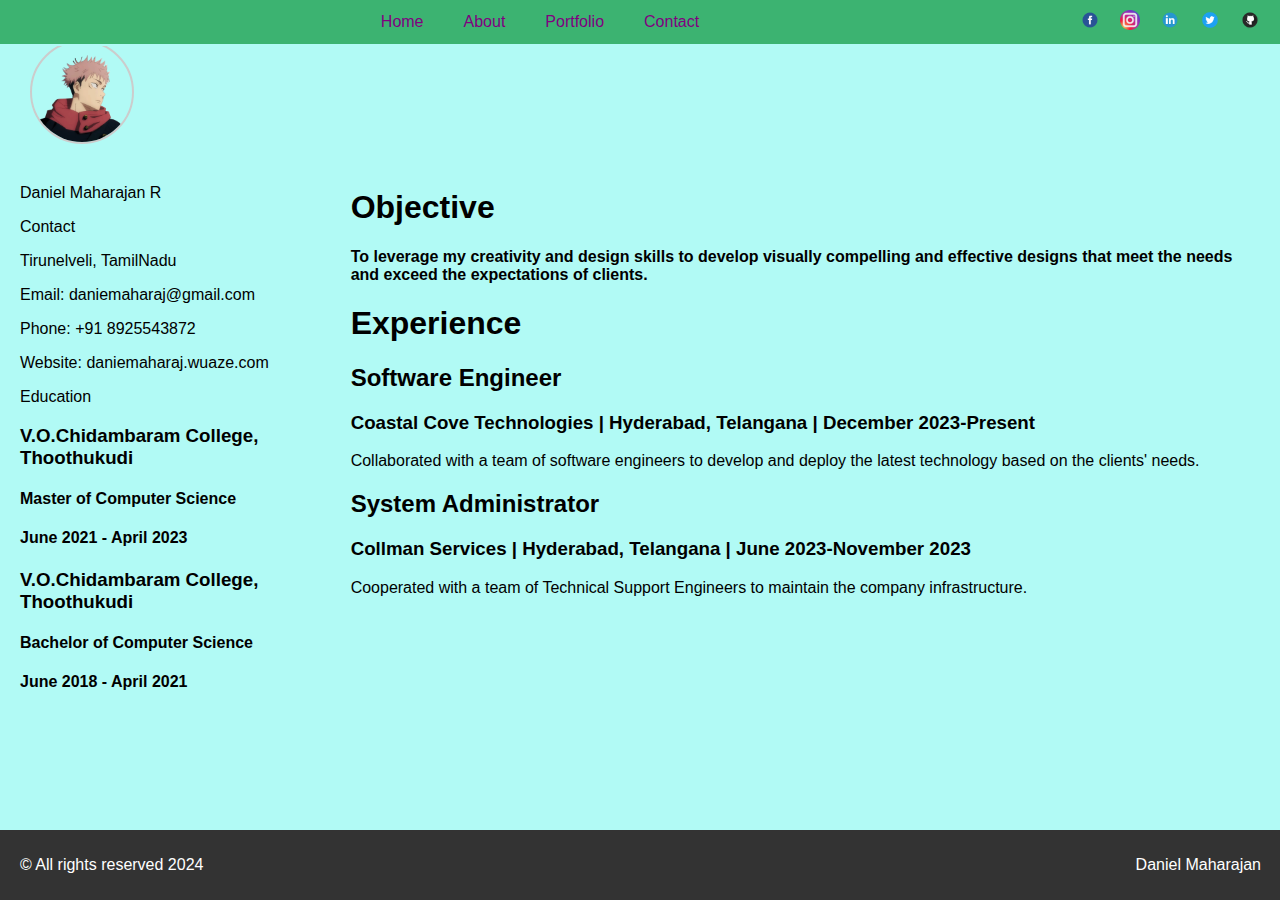
<file: index.html>
<!DOCTYPE html>
<html lang="en">

<head>
    <meta charset="UTF-8">
    <meta name="viewport" content="width=device-width, initial-scale=1.0">
    <title>Daniel Maharajan's Portfolio</title>
    <link rel="stylesheet" href="styles.css">
</head>

<body>
    <!-- Ribbon with center-aligned navigation links and right-aligned social icons -->
    <div class="ribbon">
        <div class="navigation-links">
            <a href="index.html">Home</a>
            <a href="about.html">About</a>
            <a href="portfolio.html">Portfolio</a>
            <a href="contact.html">Contact</a>
        </div>
        <div class="social-icons">
            <a href="https://www.facebook.com"target="_blank"><img src="facebook.png" alt="Facebook"></a>
            <a href="https://www.instagram.com"target="_blank"><img src="instagram.png" alt="Instagram"></a>
            <a href="https://www.linkedin.com/in/danie-maharaj/" target="_blank"><img src="linkedin.png" alt="LinkedIn"></a>
            <a href="https://www.twitter.com"target="_blank"><img src="twitter.png" alt="Twitter"></a>
            <a href="https://github.com/danielmaharajan"target="_blank"><img src="github.png" alt="GitHub"></a>
        </div>
    </div>

    <img id="profile-picture" src="yuji.png" alt="Profile Picture">

    <table cellspacing="0" cellpadding="0">
        <tbody>
            <tr>
                <!-- Left column content -->
                <td>
                    <p>Daniel Maharajan R</p>
                    <!-- Add more personal details as needed -->

                    <p>Contact</p>
                    <p>Tirunelveli, TamilNadu</p>
                    <p>Email: daniemaharaj@gmail.com</p>
                    <p>Phone: +91 8925543872</p>
                    <p>Website: daniemaharaj.wuaze.com</p>

                    <p>Education</p>
                    <ul>
                        <!-- Education details here -->
                        <li>
                            <h3>V.O.Chidambaram College, Thoothukudi</h3>
                            <h4>Master of Computer Science</h4>
                            <h4>June 2021 - April 2023</h4>
                        </li>
                        <li>
                            <h3>V.O.Chidambaram College, Thoothukudi</h3>
                            <h4>Bachelor of Computer Science</h4>
                            <h4>June 2018 - April 2021</h4>
                        </li>
                    </ul>

                </td>

                <!-- Spacer column -->
                <td style="width: 20px;"></td>

                <!-- Right column content -->
                <td>
                    <td>
                        <h1>Objective</h1>
                        <p><strong>To leverage my creativity and design skills to develop visually compelling and effective designs that meet the needs and exceed the expectations of clients.</strong></p>
    
                        <h1>Experience</h1>
                        <h2>Software Engineer</h2>
                        <h3>Coastal Cove Technologies | Hyderabad, Telangana | December 2023-Present</h3>
                        <p>Collaborated with a team of software engineers to develop and deploy the latest technology based on the clients' needs.</p>
    
                        <h2>System Administrator</h2>
                        <h3>Collman Services | Hyderabad, Telangana | June 2023-November 2023</h3>
                        <p>Cooperated with a team of Technical Support Engineers to maintain the company infrastructure.</p>
    <!-- Content of the right column -->
                </td>
            </tr>
        </tbody>
    </table>

    <p>&nbsp;</p>

    <!-- Add this at the end of your body section -->
    <footer>
        <p class="footer-left">&copy; All rights reserved 2024</p>
        <p class="footer-right">Daniel Maharajan</p>
    </footer>   

</body>

</html>
</file>
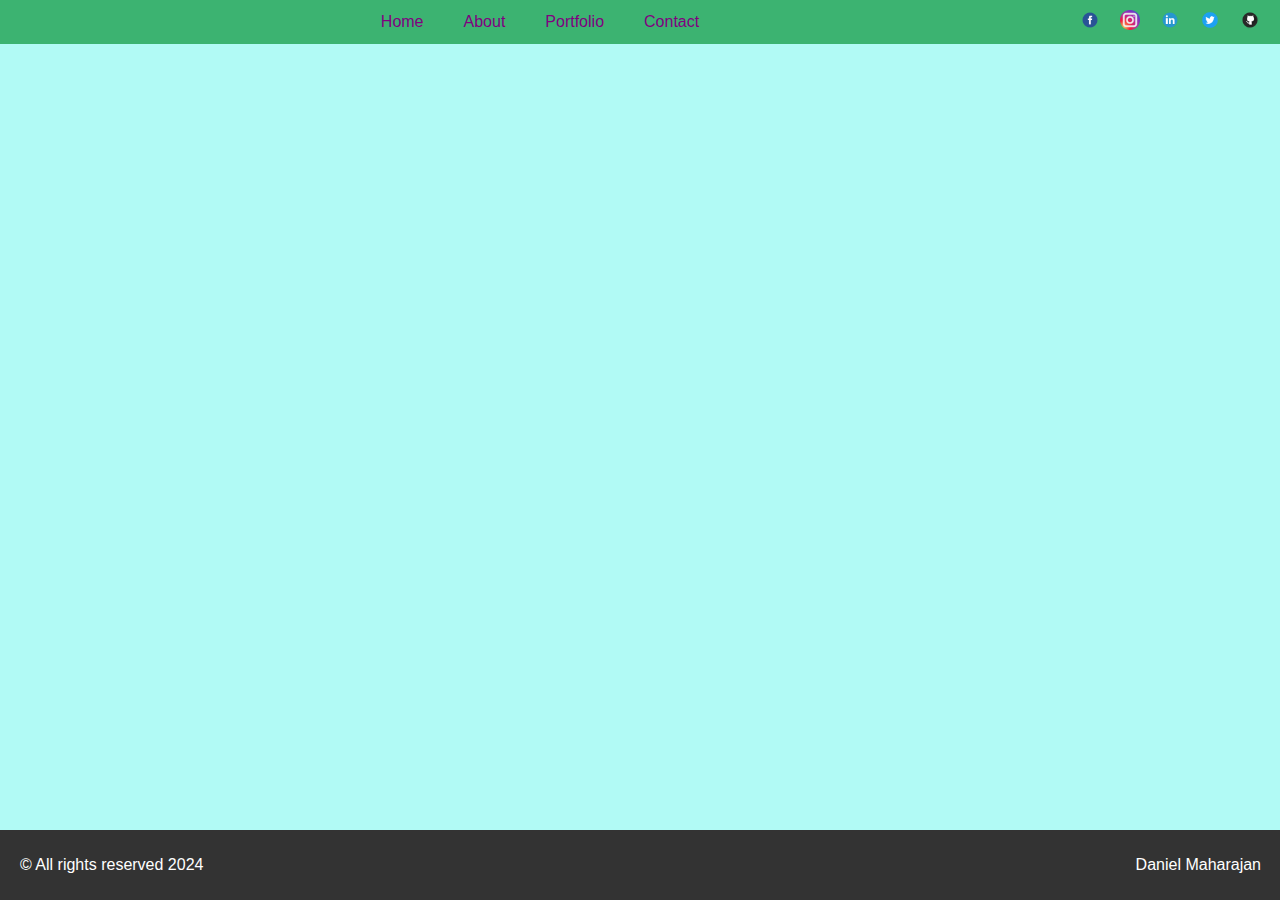
<file: about.html>
<!DOCTYPE html>
<html lang="en-US">

<head>
    <meta name="viewport" content="width=device-width, initial-scale=1.0">
    <meta charset="utf-8">
    <title>About Me | Home</title>
    <link rel="stylesheet" type="text/css" href="styles.css">
</head>

<body>
     <!-- Ribbon with center-aligned navigation links and right-aligned social icons -->
     <div class="ribbon">
        <div class="navigation-links">
            <a href="index.html">Home</a>
            <a href="about.html">About</a>
            <a href="portfolio.html">Portfolio</a>
            <a href="contact.html">Contact</a>
        </div>
        <div class="social-icons">
            <a href="https://www.facebook.com"target="_blank"><img src="facebook.png" alt="Facebook"></a>
            <a href="https://www.instagram.com"target="_blank"><img src="instagram.png" alt="Instagram"></a>
            <a href="https://www.linkedin.com/in/danie-maharaj/" target="_blank"><img src="linkedin.png" alt="LinkedIn"></a>
            <a href="https://www.twitter.com"target="_blank"><img src="twitter.png" alt="Twitter"></a>
            <a href="https://github.com/danielmaharajan"target="_blank"><img src="github.png" alt="GitHub"></a>
        </div>
    </div>
    
    <!-- Your HTML content here -->


    <!-- Add this at the end of your body section -->
<footer>
    <p class="footer-left">&copy; All rights reserved 2024</p>
    <p class="footer-right">Daniel Maharajan</p>
</footer>

</body>

</html>
</file>
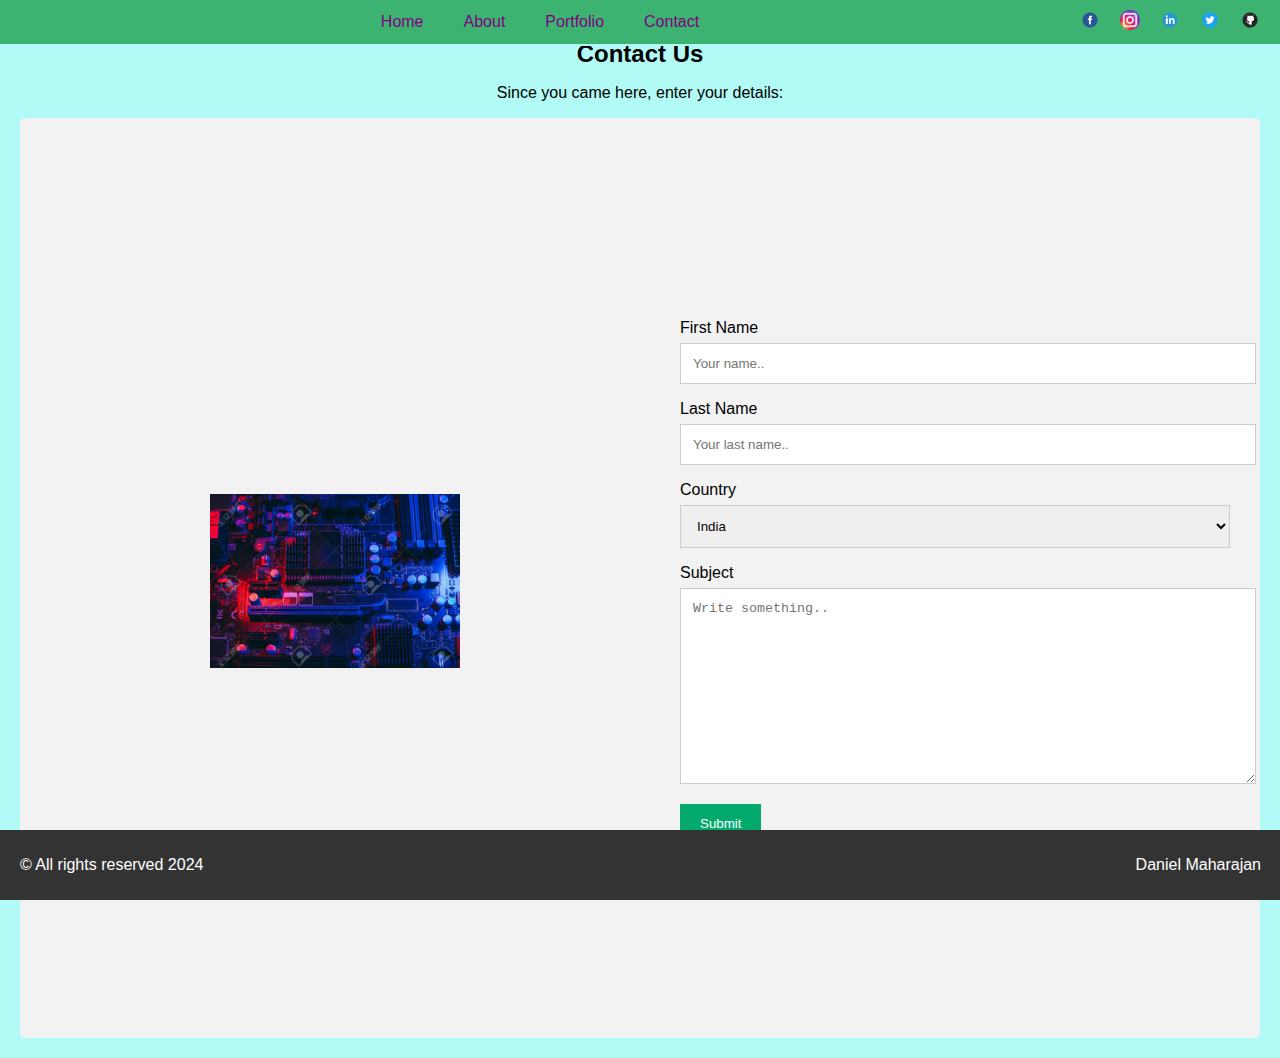
<file: contact.html>
<!DOCTYPE html>
<html>

<head>
    <title>Contact Us</title>
    <meta name="viewport" content="width=device-width, initial-scale=1">
    <link rel="stylesheet" type="text/css" href="styles.css">
    <style>
        /* Add this style for the column layout */
        .container {
            display: flex;
            justify-content: center;
            align-items: center;
            height: 100vh;
        }

        .column {
            display: flex;
            flex-direction: column;
            justify-content: center;
            align-items: center;
        }

        .column img {
            width: 250px; /* Adjust the width as needed */
            height: auto; /* Maintain aspect ratio */
        }

        .column form {
            margin-left: 20px; /* Adjust the margin as needed */
        }

        /* Add styles for the heading and description */
        .heading {
            text-align: center;
        }

        .heading h2 {
            margin-bottom: 10px;
        }
    </style>
    <script>
        function next() {
            var firstname = document.getElementById('fname').value;
            var lastname = document.getElementById('lname').value;
            var country = document.getElementById('country').value;

            console.log("Submitted:", firstname, lastname, country);

            if (firstname === '' || lastname === '' || country === '') {
                document.getElementById("error").style.color = "red";
                document.getElementById("error").innerHTML = "Please enter both names and country";
            } else {
                localStorage.setItem("fname", firstname);
                localStorage.setItem("lname", lastname);
                localStorage.setItem("country", country);

                // Open the "thankyou.html" in a new pop-up window
                window.open("thankyou.html", "_blank");

                // If you want to redirect the current page, you can use:
                // location.href = "thankyou.html";
            }
        }
    </script>
</head>

<body>
    <!-- Ribbon with center-aligned navigation links and right-aligned social icons -->
    <div class="ribbon">
        <div class="navigation-links">
            <a href="index.html">Home</a>
            <a href="about.html">About</a>
            <a href="portfolio.html">Portfolio</a>
            <a href="contact.html">Contact</a>
        </div>
        <div class="social-icons">
            <a href="https://www.facebook.com"target="_blank"><img src="facebook.png" alt="Facebook"></a>
            <a href="https://www.instagram.com"target="_blank"><img src="instagram.png" alt="Instagram"></a>
            <a href="https://www.linkedin.com/in/danie-maharaj/" target="_blank"><img src="linkedin.png" alt="LinkedIn"></a>
            <a href="https://www.twitter.com"target="_blank"><img src="twitter.png" alt="Twitter"></a>
            <a href="https://github.com/danielmaharajan"target="_blank"><img src="github.png" alt="GitHub"></a>
        </div>
    </div>

    <div class="heading">
        <h2>Contact Us</h2>
        <p>Since you came here, enter your details:</p>
    </div>

    <div class="container">
        <div class="column">
            <img src="cpuline.jpg" alt="Map Image" width="450px">
        </div>

        <div class="column">
            <form action="thankyou.html" target="_blank" method="post">
                <label for="fname" title="Enter Your First Name">First Name</label>
                <input type="text" id="fname" name="firstname" placeholder="Your name..">
                <label for="lname" title="Enter Your Last Name">Last Name</label>
                <input type="text" id="lname" name="lastname" placeholder="Your last name..">
                <label for="country" title="Select Country">Country</label>
                <select id="country" name="country">
                    <option value="india">India</option>
                    <option value="europe">Europe</option>
                    <option value="australia">Australia</option>
                    <option value="canada">Canada</option>
                    <option value="usa">USA</option>
                </select>
                <label for="subject" title="Write to us">Subject</label>
                <textarea id="subject" name="subject" placeholder="Write something.." style="height:170px"></textarea>
                <input type="submit" value="Submit" onclick="next()">
            </form>
        </div>
    </div>

    <!-- Add this at the end of your body section -->
    <footer>
        <p class="footer-left">&copy; All rights reserved 2024</p>
        <p class="footer-right">Daniel Maharajan</p>
    </footer>
</body>

</html>
</file>
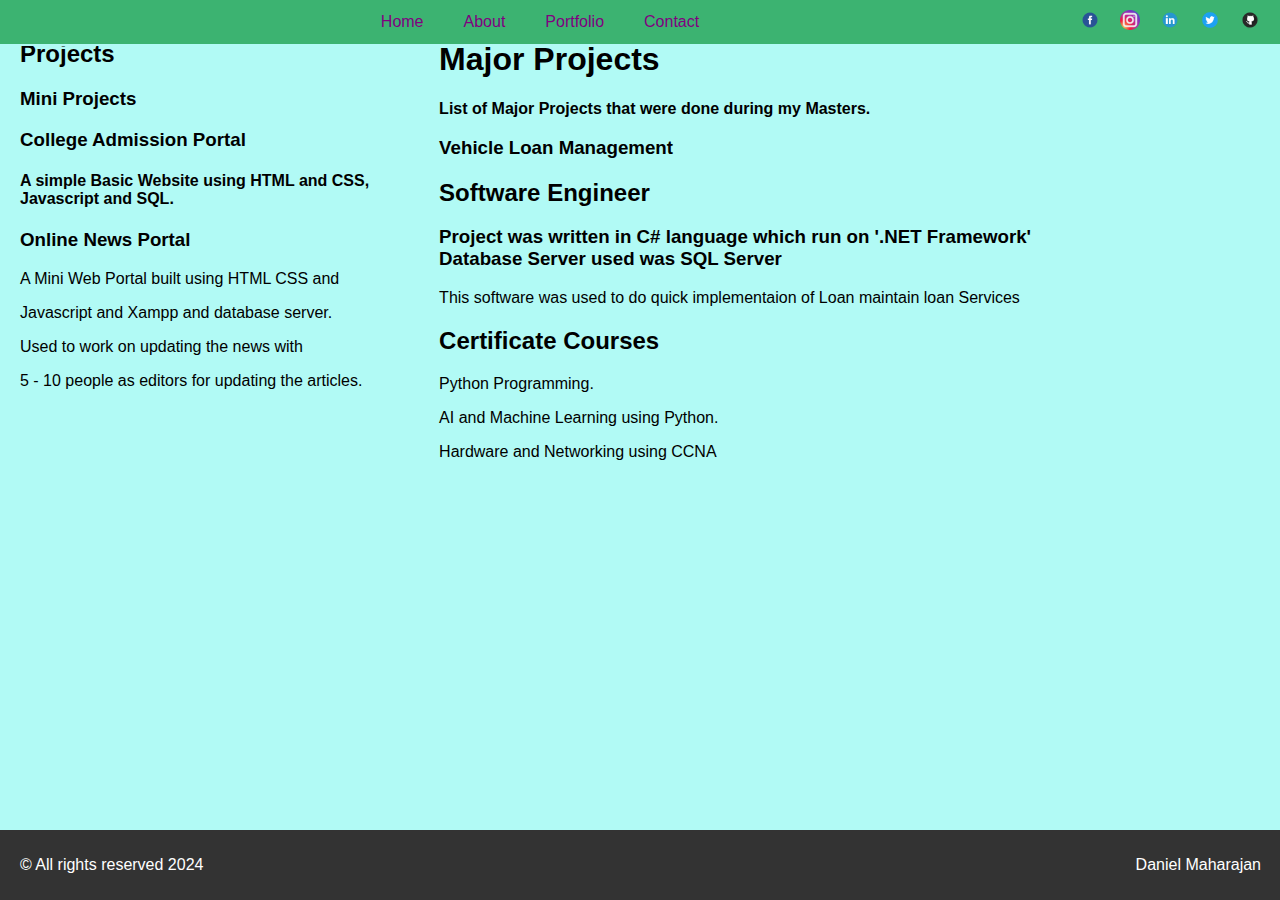
<file: portfolio.html>
<!DOCTYPE html>
<html>
    <head>
        
        <meta charset="UTF-8">
        <meta name="viewport" content="width=device-width, initial-scale=1.0">
        <title>Portfolio</title>
        <link rel="stylesheet" href="styles.css">
    
    </head>
    
    <body>   
         <!-- Ribbon with center-aligned navigation links and right-aligned social icons -->
        <div class="ribbon">
            <div class="navigation-links">
                <a href="index.html">Home</a>
                <a href="about.html">About</a>
                <a href="portfolio.html">Portfolio</a>
                <a href="contact.html">Contact</a>
            </div>       
             <div class="social-icons">
                <a href="https://www.facebook.com"target="_blank"><img src="facebook.png" alt="Facebook"></a>
                <a href="https://www.instagram.com"target="_blank"><img src="instagram.png" alt="Instagram"></a>
                <a href="https://www.linkedin.com/in/danie-maharaj/" target="_blank"><img src="linkedin.png" alt="LinkedIn"></a>
                <a href="https://www.twitter.com"target="_blank"><img src="twitter.png" alt="Twitter"></a>
                <a href="https://github.com/danielmaharajan"target="_blank"><img src="github.png" alt="GitHub"></a>
            </div>
        </div>
      
    <table cellspacing="0" cellpadding="0">
        <tbody>
            <tr>
                <!-- Left column content -->
                <td>
                    <p><h2>Projects</h2></p>
                    <!-- Add more personal details as needed -->
                    
                    <p><h3>Mini Projects</h3></p>
                    <p><h3>College Admission Portal</h3></p>
                    <p><h4>A simple Basic Website using HTML and CSS,<br>
                    Javascript and SQL.</h4></p>
                    <p></p>

                    <p><h3>Online News Portal</h3></p>
                    <p>A Mini Web Portal built using HTML CSS and</p> 
                    <p>Javascript and Xampp and database server.</p>
                    <p>Used to work on updating the news with</p>
                    <p>5 - 10 people as editors for updating the articles.</p>
                  

                    <ul>
                        <li>
                            <h3></h3>
                            <h4></h4>
                            <h4></h4>
                        </li>
                        <li>
                            <h3></h3>
                            <h4></h4>
                            <h4></h4>
                        </li>
                    </ul>

                </td>

                <!-- Spacer column -->
                <td style="width: 70px;"></td>

                <!-- Right column content -->
                <td>
                    <h1>Major Projects</h1>
                    <p><strong>List of Major Projects that were done during my Masters.</strong></p>

                    <h3>Vehicle Loan Management</h3>
                    <h2>Software Engineer</h2>
                    <h3>Project was written in C# language which run on '.NET Framework'<br> 
                     Database Server used was SQL Server </h3>
                    <p>This software was used to do quick implementaion of Loan maintain loan Services</p>


                    <h2>Certificate Courses</h2>
                    <p>Python Programming.</p>
                    <p>AI and Machine Learning using Python.</p>
                    <p>Hardware and Networking using CCNA</p>
                </td>
            </tr>
        </tbody>
    </table>

    <!-- Add this at the end of your body section -->
<footer>
    <p class="footer-left">&copy; All rights reserved 2024</p>
    <p class="footer-right">Daniel Maharajan</p>
</footer>
        

    </body>
</html>
</file>
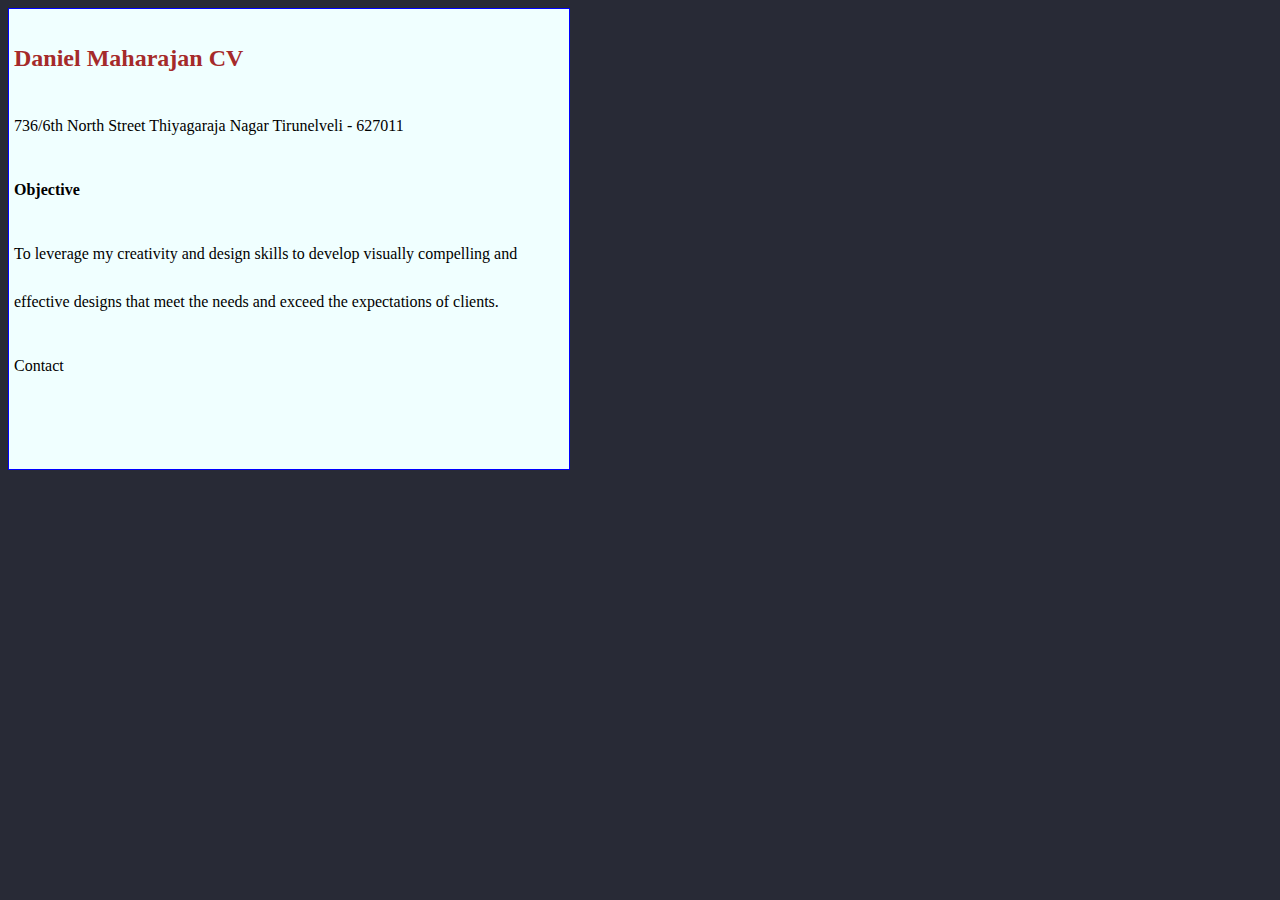
<file: Profile.html>
<!DOCTYPE html>
<html lang="en">
    <head>
        <title>Daniel Maharajan CV</title>
    </head>
    <body bgcolor="282a36"> 

        <div style = "width: 550px; height: 450px; line-height: 3em;background-color:azure ; overflow:scroll; border: thin blue solid; padding: 5px;">
            <Font Color="Brown"><h2>Daniel Maharajan CV</h2></Font>
             <p>736/6th North Street
             Thiyagaraja Nagar
             Tirunelveli - 627011</p>
            <b>Objective</b>
            <p>To leverage my creativity and design skills to develop visually compelling and effective designs that meet the needs and exceed the expectations of clients.</p>
            <div>Contact</div>
            
    </body>
</html>
</file>
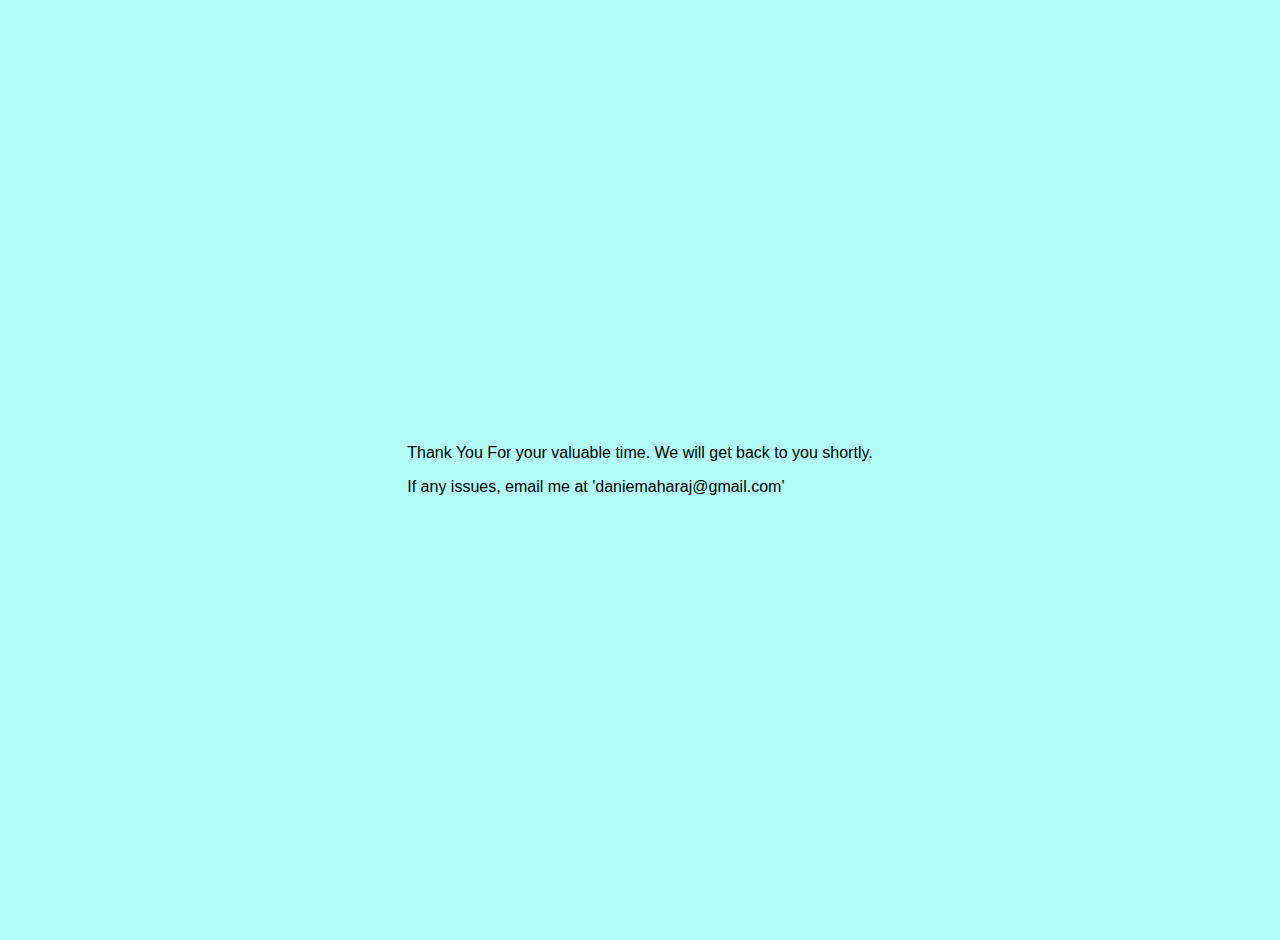
<file: thankyou.html>
<!DOCTYPE html>
<html lang="en">
<head>
    <title>Thank You</title>
    <meta charset="UTF-8">
    <meta name="viewport" content="width=device-width, initial-scale=1.0">
    <link rel="stylesheet" href="styles.css">
</head>

<style>
    body {
        margin: 0;
        display: flex;
        justify-content: center;
        align-items: center;
        height: 100vh; /* Optional: Adjusts the height to the full viewport height */
    }

    .main-container {
        width: 80%; /* Adjust the width as needed */
    }
</style>

<body>
    <div>
        <p>Thank You For your valuable time. We will get back to you shortly.</p>
        <p>If any issues, email me at 'daniemaharaj@gmail.com'</p>
    </div>  

    <!-- Include the script at the end of the body -->
    <script>
        // Function to retrieve and display values
        function displayValues() {
            var fname = localStorage.getItem("fname");
            var lname = localStorage.getItem("lname");
            var country = localStorage.getItem("country");

            console.log("Retrieved:", fname, lname, country);

            // Display the values in the HTML content
            document.getElementById("displayValues").innerHTML = "First Name: " + fname + "<br>Last Name: " + lname + "<br>Country: " + country;
        }

        // Call the function with a delay to ensure values are set
        setTimeout(displayValues, 1000); // Adjust the delay as needed
    </script>
    
    <!-- Display the values in the HTML content -->
    <div id="displayValues"></div>
</body>
</html>
</file>
<file: styles.css>
body {
  font-family: 'Bookman Old Style', sans-serif;
  background-color: #B1FAF5;
  margin: 0;
  padding: 20px;
}

.ribbon {
  background-color: mediumseagreen;
  padding: 10px;
  text-align: center;
  position: fixed;
  width: 100%;
  top: 0;
  left: 0;
  z-index: 1;
  border-bottom: 2px solid #B1FAF5;
  box-sizing: border-box;
  display: flex;
  justify-content: space-between; /* Align items to the left and right */
  align-items: center; /* Center-align items vertically */
}

.ribbon .navigation-links {
  display: flex;
  align-items: center; /* Center-align items vertically */
  justify-content: center; /* Center-align items horizontally */
  flex-grow: 1; /* Allow navigation links to grow and take available space */
}

.ribbon a {
  color: #800080;
  text-decoration: none;
  margin: 0 20px;
}

.ribbon .social-icons {
  display: flex;
  align-items: center;
}

.ribbon .social-icons a {
  margin: 0 10px;
}

.ribbon .social-icons img {
  width: 20px;
  height: 20px;
}

/* ... rest of your CSS ... */


#profile-picture {
  width: 100px;
  height: 100px;
  border: 2px solid #ccc;
  border-radius: 50%;
  margin: 20px 10px;
}

table {
  border-collapse: collapse;
}

td {
  vertical-align: top;
}

td:last-child {
  vertical-align: top;
}

ul {
  list-style-type: none;
  padding: 0;
}

footer {
  background-color: #333;
  color: #fff;
  padding: 10px;
  text-align: left;
  position: fixed;
  width: 100%;
  bottom: 0;
  left: 0;
}

.footer-left {
  float: left;
  margin-left: 10px;
}

.footer-right {
  float: right;
  margin-right: 29px;
}

/* Your contact form styles go here */

  /* Contact Form

  * {
    box-sizing: border-box;
  }
  <style>
  body {
    font-family: Arial, Helvetica, sans-serif;
  }

  * {
    box-sizing: border-box;
  }

  /* Style inputs */
  input[type=text], select, textarea {
      width: 100%;
      padding: 12px;
      border: 1px solid #ccc;
      margin-top: 6px;
      margin-bottom: 16px;
      resize: vertical;
    }
    
    input[type=submit] {
      background-color: #04AA6D;
      color: white;
      padding: 12px 20px;
      border: none;
      cursor: pointer;
    }
    
    input[type=submit]:hover {
      background-color: #45a049;
    }
    
    /* Style the container/contact section */
    .container {
      border-radius: 5px;
      background-color: #f2f2f2;
      padding: 10px;
    }
    
    /* Create two columns that float next to eachother */
    .column {
      float: left;
      width: 50%;
      margin-top: 6px;
      padding: 20px;
    }
    
    /* Clear floats after the columns */
    .row:after {
      content: "";
      display: table;
      clear: both;
    }
    
    /* Responsive layout - when the screen is less than 600px wide, make the two columns stack on top of each other instead of next to each other */
    @media screen and (max-width: 600px) {
      .column, input[type=submit] {
        width: 100%;
        margin-top: 0;
      }
    }
</file>
